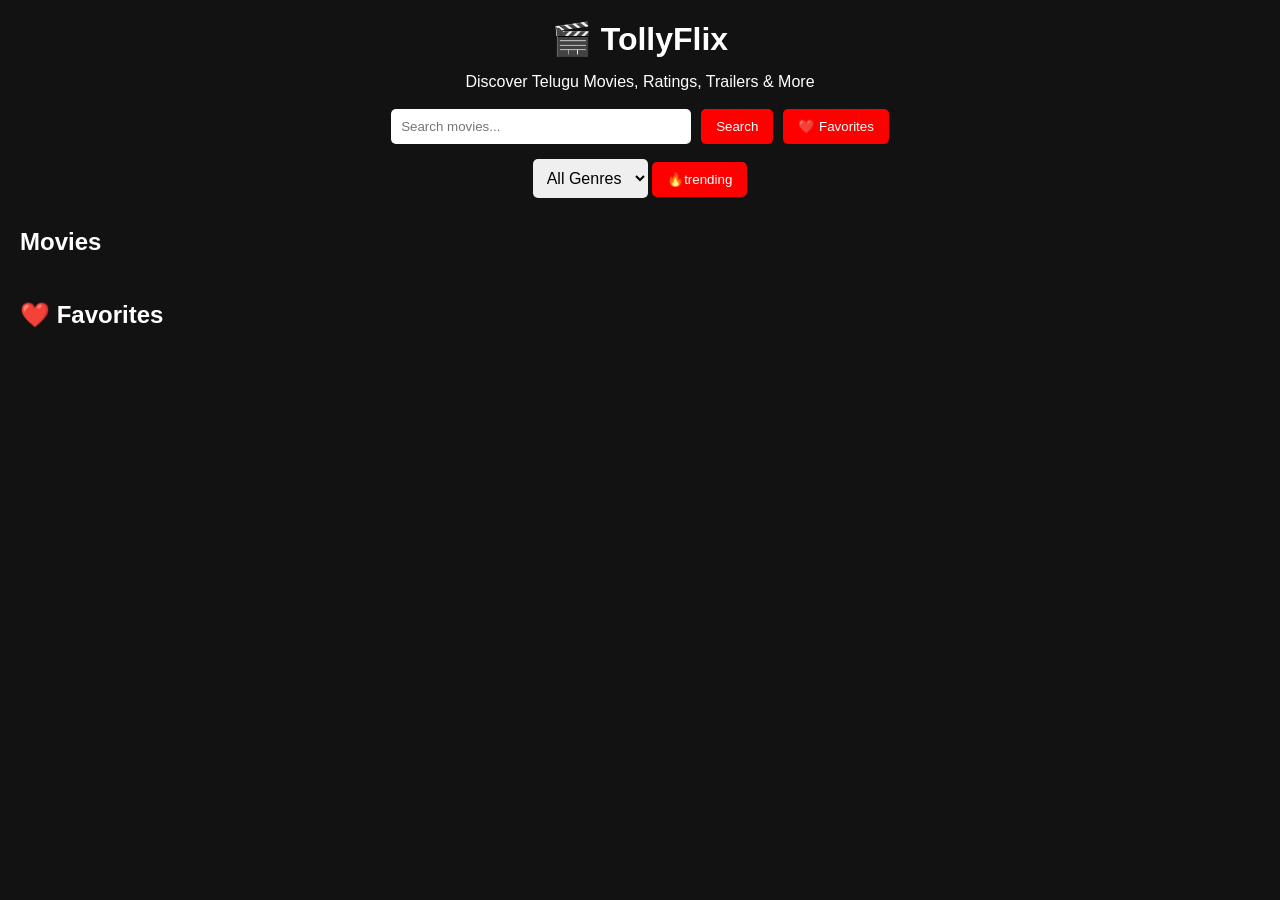
<file: index.html>
<!DOCTYPE html>
<html lang="en">
<head>
    <meta charset="UTF-8">
    <meta name="viewport" content="width=device-width, initial-scale=1.0">
    <title>Movie Recommendation Website</title>
    <link rel="stylesheet" href="style.css">
</head>
<body>

    <header>
       <h1>🎬 TollyFlix</h1>
       <p>Discover Telugu Movies, Ratings, Trailers & More</p>
       <p><br></p>
        <div class="search-container">
            <input type="text" id="searchInput" placeholder="Search movies...">
            <button id="searchBtn">Search</button>
<button id="favoritesBtn">
❤️ Favorites
</button>
        </div>
        
      <select id="genreFilter">
    <option value="all">All Genres</option>
    <option value="28">Action</option>
    <option value="35">Comedy</option>
    <option value="18">Drama</option>
    <option value="10749">Romance</option>
    <option value="53">Thriller</option>
    <option value="27">Horror</option>
    <option value="12">Adventure</option>
    <option value="878">Sci-Fi</option>
</select>
<button id="trendingBtn">
🔥trending
</button>
    </header>

    <section>
        <h2>Movies</h2>
        <div id="loader" class="loader"></div>
        <div id="moviesContainer" class="movie-grid"></div>
    </section>

    <section>
        <h2>❤️ Favorites</h2>
        <div id="favoritesContainer" class="movie-grid"></div>
    </section>

    <script src="script.js"></script>
    <div id="movieModal" class="modal">
    <div class="modal-content">
        <span id="closeModal">&times;</span>
        <div id="modalBody"></div>
    </div>
</div>
</body>
</html>
</file>
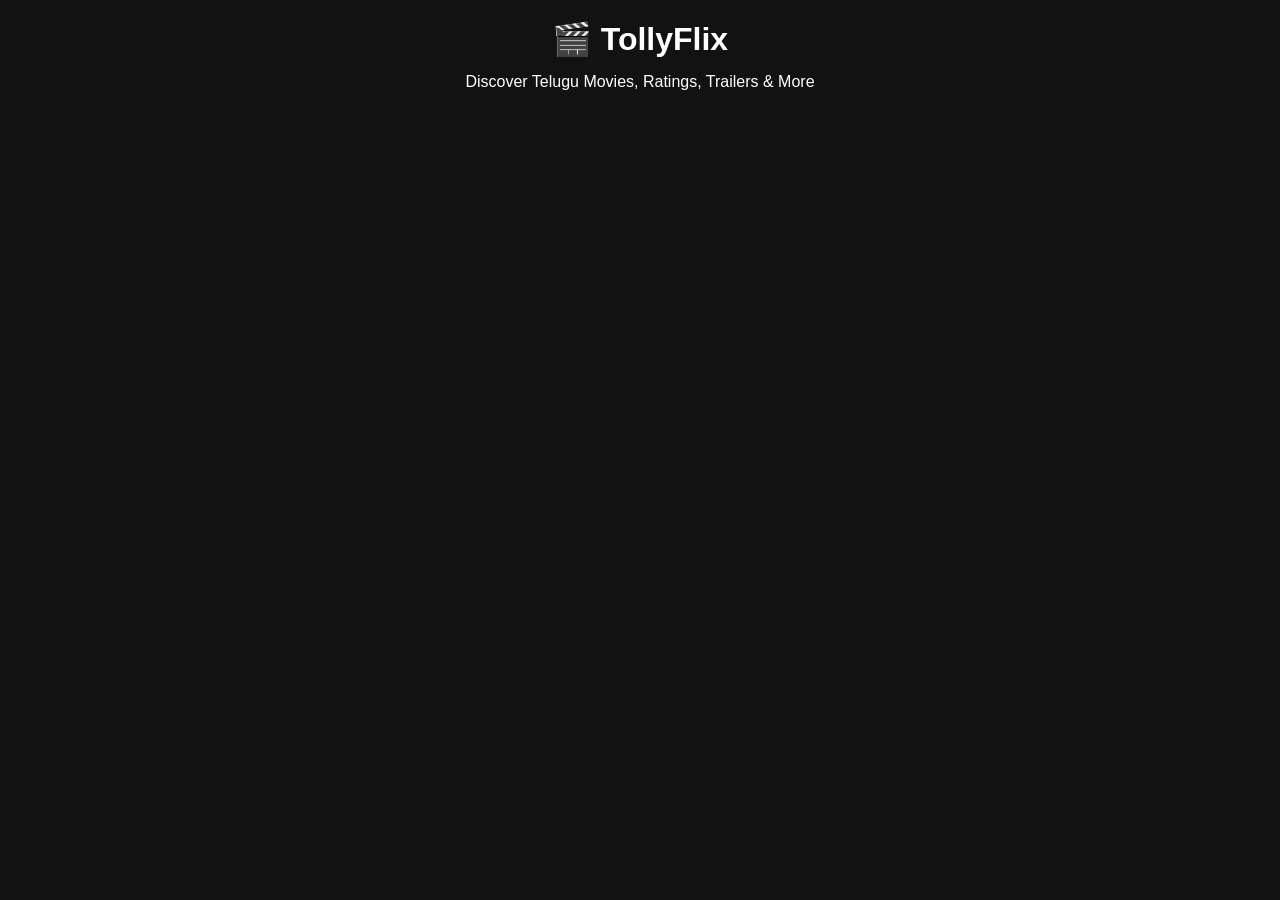
<file: movie.html>
<!DOCTYPE html>
<html>
<head>
    <title>Movie Details</title>
    <link rel="stylesheet" href="style.css">
</head>
<body>
      <header>
          <h1>🎬 TollyFlix</h1>
       <p>Discover Telugu Movies, Ratings, Trailers & More</p>
       <p><br></p>
      </header>
    <div id="movieDetails"></div>
<div id="trailerContainer"></div>
<div id="castContainer"></div>
<div id="similarMovies"></div>
    <script src="movie.js"></script>

</body>
</html>
</file>
<file: style.css>
* {
    margin: 0;
    padding: 0;
    box-sizing: border-box;
    font-family: Arial, sans-serif;
}

body {
    background: #121212;
    color: white;
    padding: 20px;
}

header {
    text-align: center;
    margin-bottom: 30px;
}

h1 {
    margin-bottom: 15px;
}

.search-container {
    display: flex;
    justify-content: center;
    gap: 10px;
}

input {
    padding: 10px;
    width: 300px;
    border: none;
    border-radius: 5px;
}

button {
    padding: 10px 15px;
    border: none;
    border-radius: 5px;
    background: crimson;
    color: white;
    cursor: pointer;
}

button:hover {
    opacity: 0.9;
}

section {
    margin-top: 30px;
}

.movie-grid {
    display: grid;
    grid-template-columns: repeat(auto-fill, minmax(220px, 1fr));
    gap: 20px;
    margin-top: 15px;
}

.movie-card {
    background: #1e1e1e;
    border-radius: 10px;
    overflow: hidden;
    text-align: center;
    padding-bottom: 10px;
}

.movie-card img {
    width: 100%;
    height: 320px;
    object-fit: cover;
}

.movie-card h3 {
    margin: 10px;
}

.movie-card p {
    margin: 5px;
}

.favorite-btn {
    margin-top: 10px;
    background: #ff4081;
}
.modal{
    display:none;
    position:fixed;
    top:0;
    left:0;
    width:100%;
    height:100%;
    background:rgba(0,0,0,0.8);
    z-index:1000;
}

.modal-content{
    background:#1e1e1e;
    color:white;
    width:80%;
    max-width:800px;
    margin:50px auto;
    padding:20px;
    border-radius:10px;
    position:relative;
}

#closeModal{
    position:absolute;
    right:20px;
    top:10px;
    font-size:30px;
    cursor:pointer;
}

.modal-content img{
    width:200px;
    border-radius:10px;
}
.details-container{
    max-width:900px;
    margin:auto;
    padding:20px;
}

.details-container img{
    width:300px;
    border-radius:10px;
    margin-bottom:20px;
}

.details-container p{
    margin:10px 0;
    line-height:1.6;
}
.movie-card img{
    width:100%;
    height:320px;
    object-fit:cover;
    cursor:pointer;
}
.trailer-btn{
    float: right;
    margin: 10px;
}
#genreFilter{
    padding:10px;
    margin-top:15px;
    border-radius:5px;
    border:none;
    font-size:16px;
}
#trailerContainer{
    display: flex;
    justify-content: center;
    margin-top: 30px;
}

#trailerContainer iframe{
    width: 70%;
    max-width: 750px;
    height: 420px;
    border-radius: 12px;
}
.movie-card{
    background: #111;
    border-radius: 15px;
    overflow: hidden;
    cursor: pointer;

    transform-style: preserve-3d;
    perspective: 1000px;

    transition: transform 0.5s ease,
                box-shadow 0.5s ease;
}

.movie-card img{
    width: 100%;
    height: 350px;
    object-fit: cover;

    transition: transform 0.5s ease;
}

.movie-card h3,
.movie-card p{
    text-align: center;
    transition: transform 0.5s ease;
}

/* 3D Hover Effect */
.movie-card:hover{
    transform: rotateY(10deg) rotateX(5deg) scale(1.08);
    box-shadow:
        0 25px 40px rgba(255,0,0,0.4),
        0 10px 20px rgba(255,255,255,0.1);
}

.movie-card:hover img{
    transform: scale(1.15) translateZ(20px);
}

.movie-card:hover h3{
    transform: translateZ(30px);
    color: #ff4d4d;
}

.movie-card:hover p{
    transform: translateZ(20px);
    color: gold;
}
.loader{
    border:6px solid #f3f3f3;
    border-top:6px solid red;
    border-radius:50%;
    width:50px;
    height:50px;
    animation:spin 1s linear infinite;
    margin:30px auto;
    display:none;
}

@keyframes spin{
    0%{transform:rotate(0deg);}
    100%{transform:rotate(360deg);}
}
button{
    background:red;
    color:white;
    border:none;
    padding:10px 15px;
    border-radius:5px;
    cursor:pointer;
}

button:hover{
    opacity:0.8;
}
.cast-container,
.similar-container{
    display:flex;
    gap:15px;
    overflow-x:auto;
    padding:20px;
}

.cast-card,
.similar-card{
    min-width:150px;
    text-align:center;
    cursor:pointer;
}

.cast-card img,
.similar-card img{
    width:100%;
    border-radius:10px;
}
#trailerContainer{
    text-align:center;
    margin:40px auto;
}

.trailer-wrapper{
    display:flex;
    justify-content:center;
    align-items:center;
}

.trailer-wrapper iframe{
    width:80%;
    max-width:900px;
    height:500px;
    border:none;
    border-radius:15px;
    box-shadow:0 0 20px rgba(0,0,0,.4);
}
#trailerContainer{
    text-align:center;
    margin:40px auto;
}

#trailerContainer iframe{
    max-width:100%;
    border-radius:15px;
    box-shadow:0 0 20px rgba(0,0,0,0.4);
}
/* Mobile Responsive */

@media (max-width: 768px){

    .search-container{
        display:flex;
        flex-direction:column;
        gap:10px;
    }

    .controls{
        display:flex;
        flex-wrap:wrap;
        justify-content:center;
        gap:10px;
    }

    #moviesContainer{
        grid-template-columns:
        repeat(auto-fit,minmax(150px,1fr));
    }

    .movie-card img{
        height:250px;
        object-fit:cover;
    }

    .details-container{
        padding:15px;
    }

    .details-container img{
        width:200px;
        max-width:100%;
    }

    #trailerContainer iframe{
        width:100%;
        height:220px;
    }

    .cast-container,
    .similar-container{
        gap:10px;
    }

    .cast-card,
    .similar-card{
        min-width:120px;
    }

    .cast-card img,
    .similar-card img{
        width:100%;
    }

    h1{
        font-size:24px;
    }

    h2{
        font-size:20px;
    }
}
</file>
